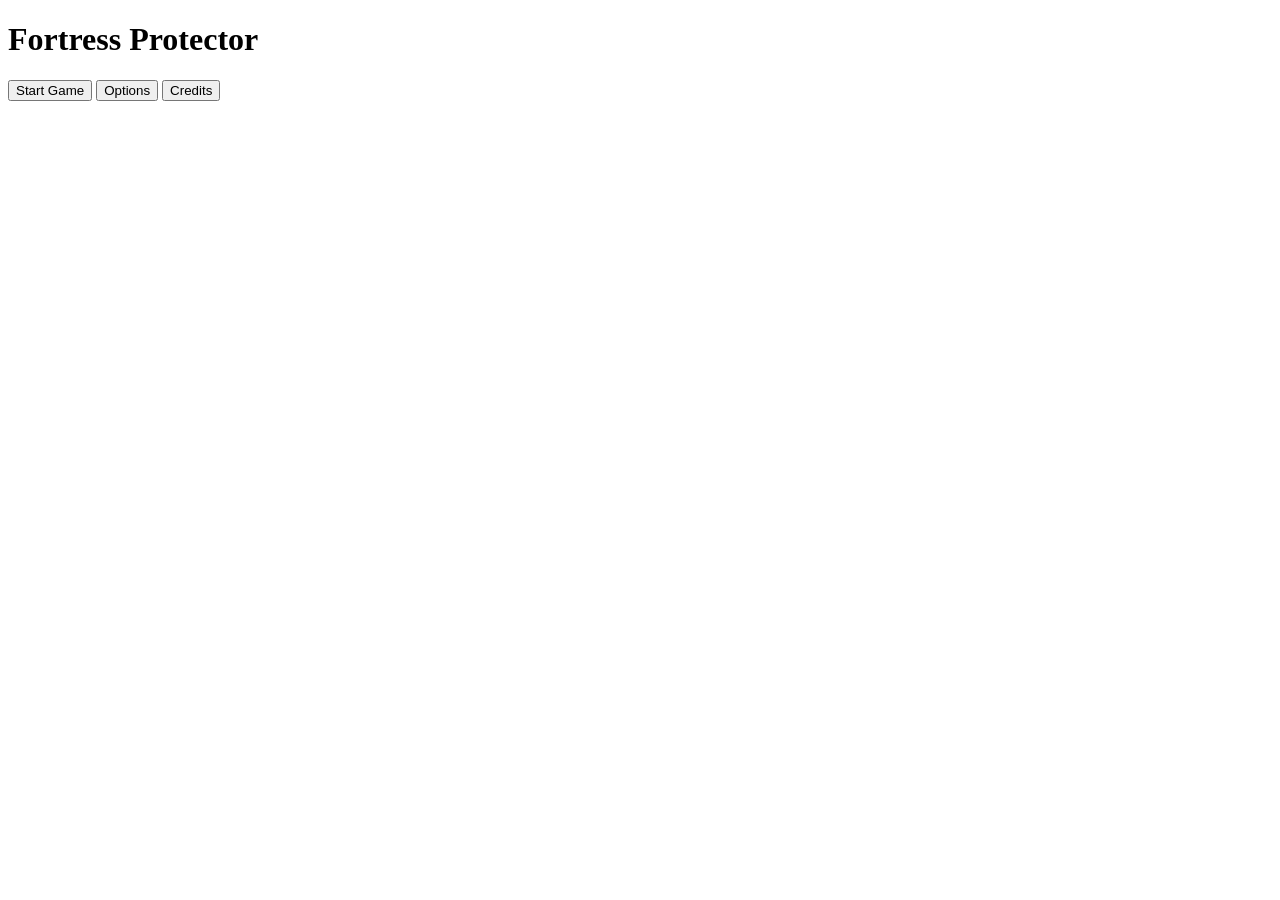
<file: index.html>
<!DOCTYPE html>
<html lang="en">
<head>
    <meta charset="UTF-8">
    <meta name="viewport" content="width=device-width, initial-scale=1.0">
    <title>Main Menu | Fortress Protector</title>
</head>
<body>
    <h1>Fortress Protector</h1>
    <button id="start-game-btn">Start Game</button>
    <button id="options-btn">Options</button>
    <button id="credits-btn">Credits</button>
</body>
</html>
</file>
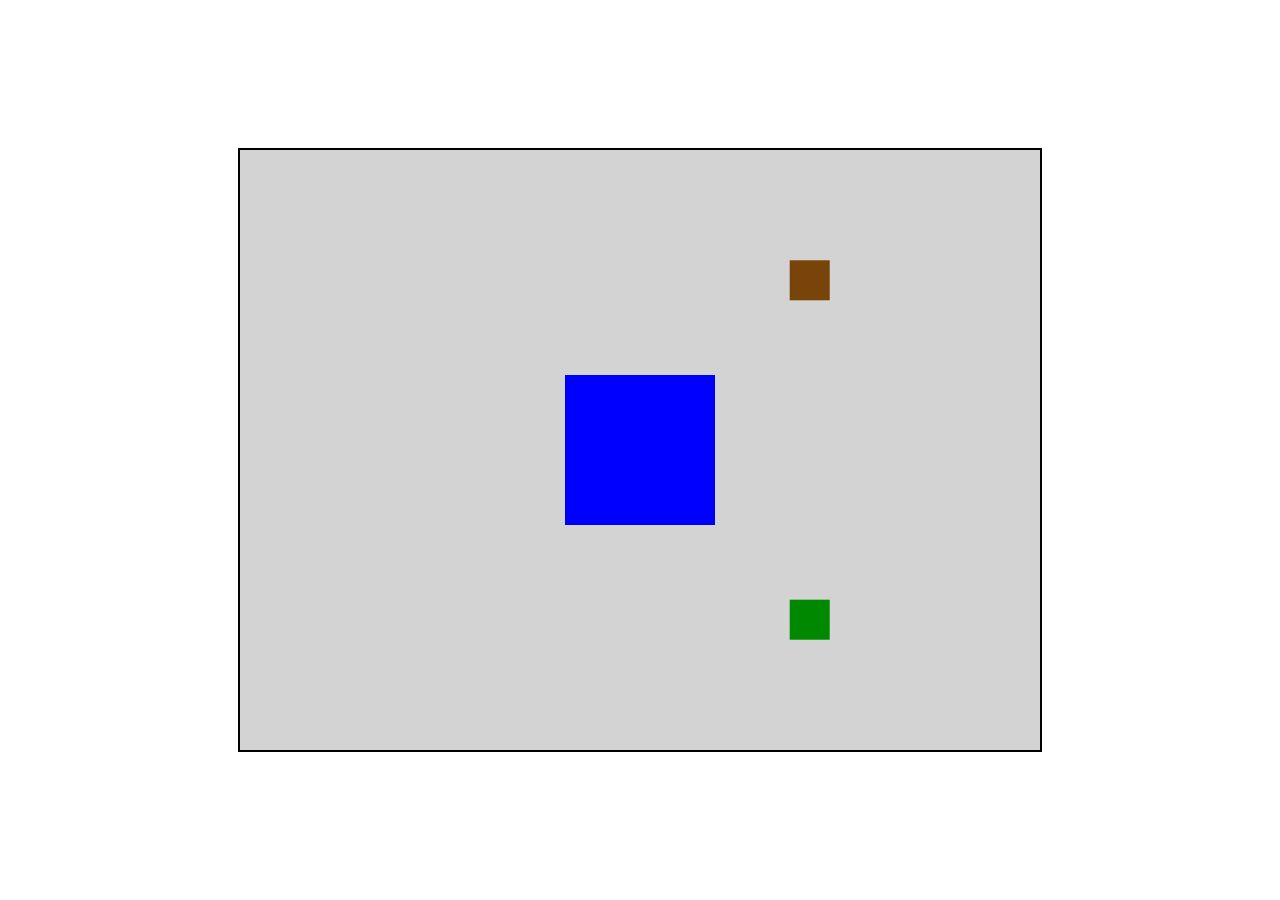
<file: game.html>
<!DOCTYPE html>
<html lang="en">
<head>
    <meta charset="UTF-8">
    <meta name="viewport" content="width=device-width, initial-scale=1.0">
    <title>GAME | Fortress Protector</title>
    <link rel="stylesheet" href="styles.css">
</head>
<body>
    <canvas id="game-canvas"></canvas>
    <script type="module" src="src/main.js"></script>
</body>
</html>
</file>
<file: styles.css>
body {
    margin: 0;
    display: flex;
    justify-content: center;
    align-items: center;
    min-height: 100vh;
}

canvas {
    border: 2px solid black;
    background-color: #d3d3d3;
}
</file>
